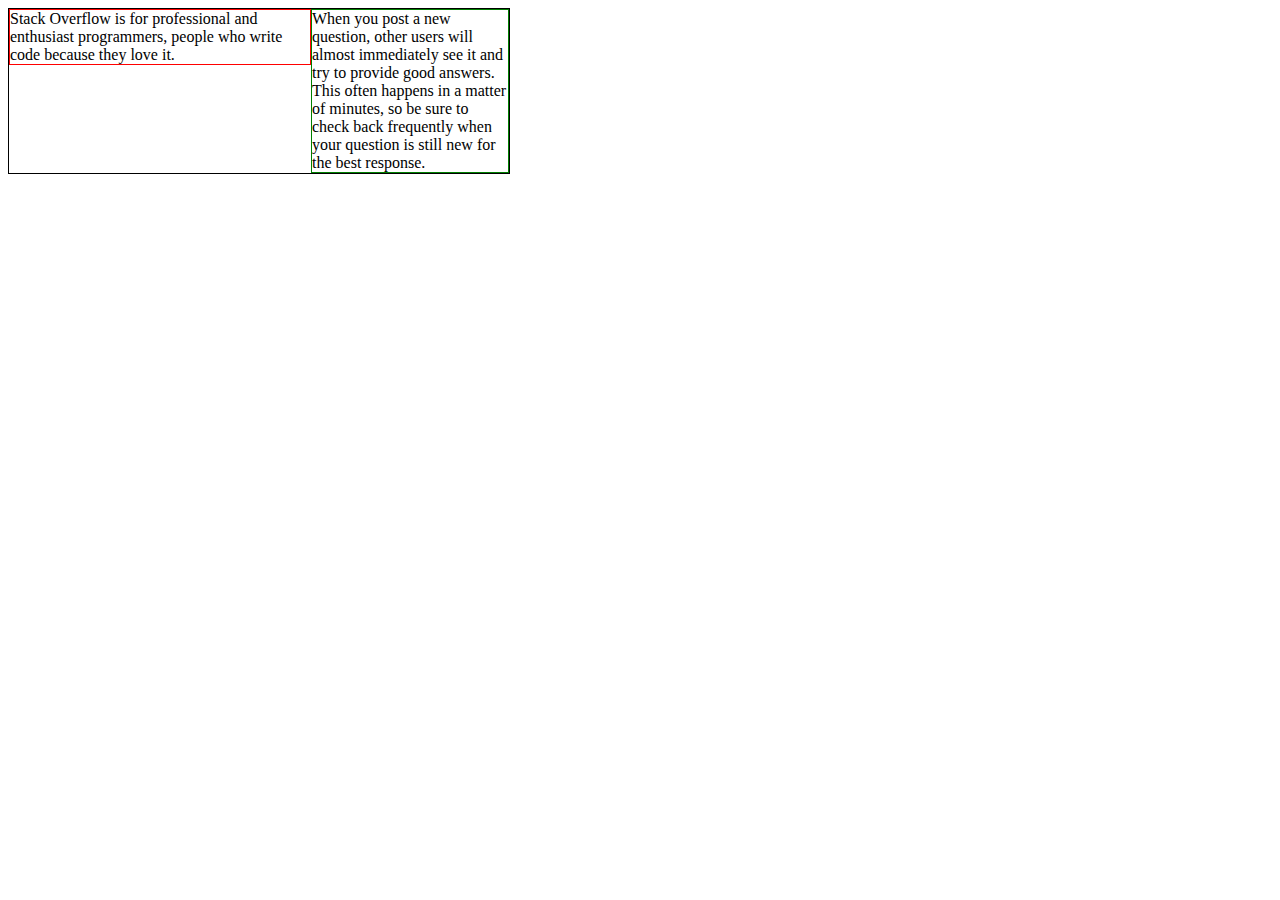
<file: html/example.html>
<!DOCTYPE html>

<html>
    <head>
        <title class="title"> Find your clone. </title>
        <meta charset="utf-8">
        <meta name="viewport" content="width=device-width">
        <script src="../js/script.js"></script>
        <link rel="stylesheet" href="../styles/examplestyle.css">
    </head>

    <body>
        <div id="wrapper">
            <div id="first">Stack Overflow is for professional and enthusiast programmers, people who write code because they love it.</div>
            <div id="second">When you post a new question, other users will almost immediately see it and try to provide good answers. This often happens in a matter of minutes, so be sure to check back frequently when your question is still new for the best response.</div>
        </div>
                        
    </body>
</html>
</file>
<file: styles/examplestyle.css>
#wrapper {
    width: 500px;
    border: 1px solid black;
    /* overflow: hidden; */
}
#first {
    width: 300px;
    float:left;
    border: 1px solid red;
}
#second {
    border: 1px solid green;
    overflow: hidden;
}
</file>
